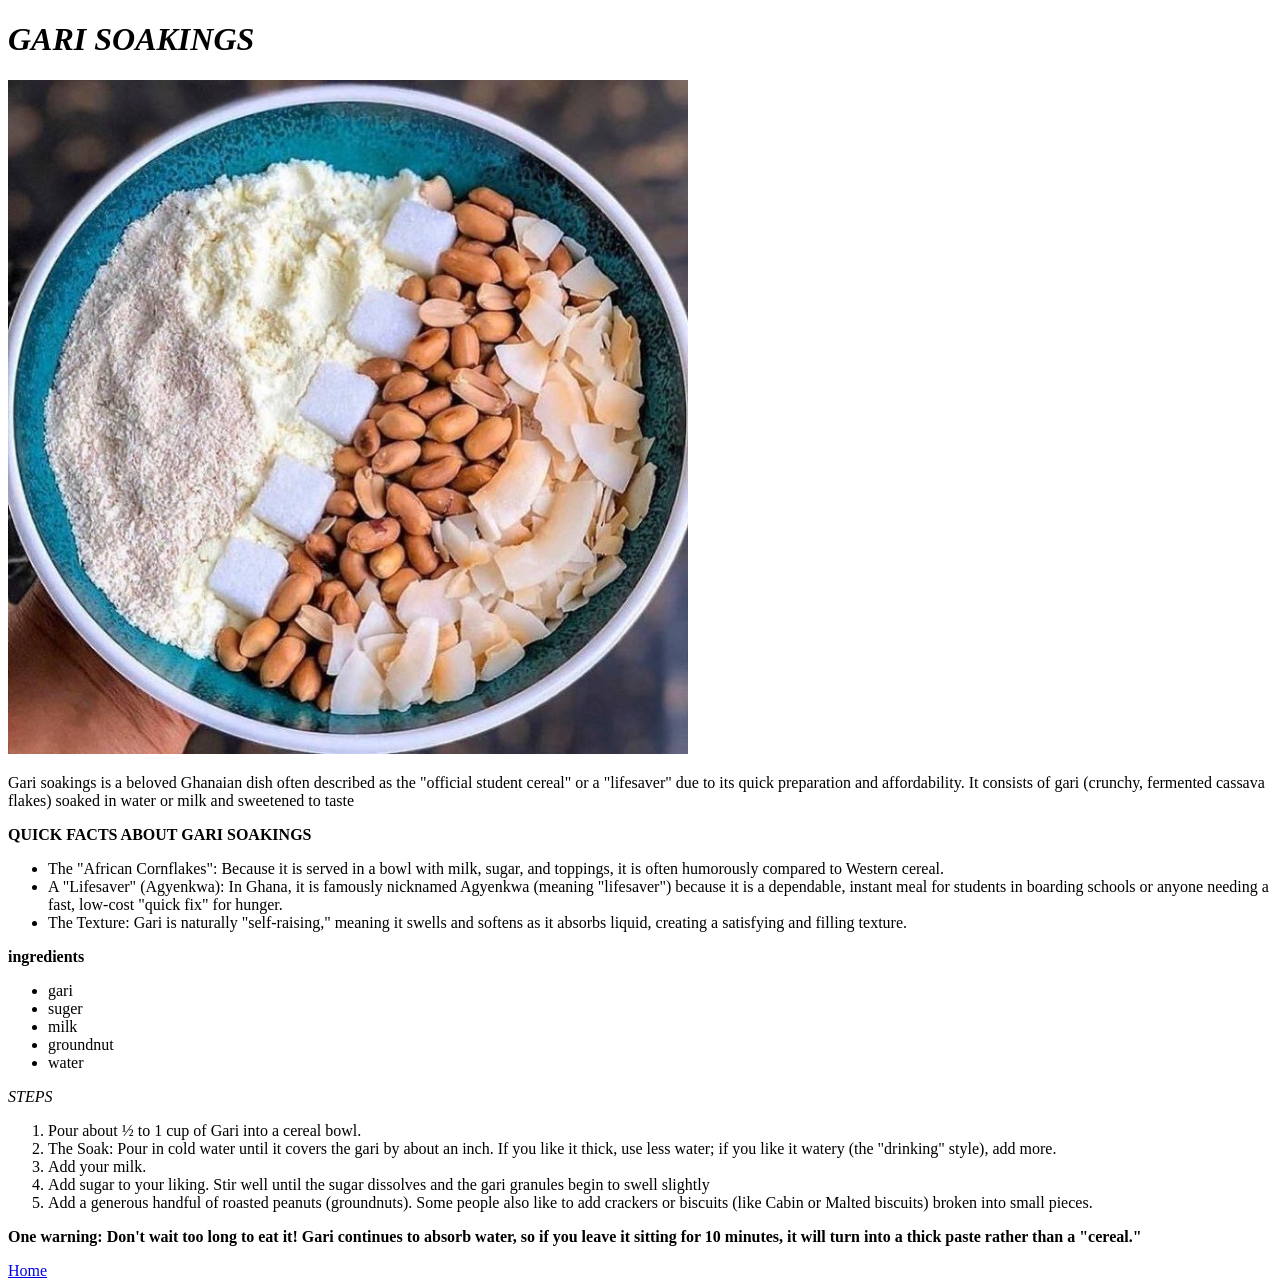
<file: recipes/gari-soakings.html>
<!DOCTYPE html>
<html lang="en">
<head>
    <meta charset="UTF-8">
    <meta name="viewport" content="width=device-width, initial-scale=1.0">
    <title>GARI SOAKINGS</title>
    
</head>
<body>
    <h1><i>GARI SOAKINGS</i></h1>
    <img src="../imges/Garri and water redefined.jpeg"alt=gari-soakings width="680">
    <p>Gari soakings is a beloved Ghanaian dish often described as the
         "official student cereal" or a "lifesaver" due to its quick preparation
          and affordability. It consists of gari (crunchy, fermented cassava flakes)
           soaked in water or milk and sweetened to taste</p>
    <p><strong>QUICK FACTS ABOUT GARI SOAKINGS</strong></p>
    <ul>
        <li>The "African Cornflakes": Because it is served in a bowl with milk, sugar, 
            and toppings, it is often humorously compared to Western cereal.
        </li>
        <li>A "Lifesaver" (Agyenkwa): In Ghana, it is famously nicknamed Agyenkwa 
            (meaning "lifesaver") because it is a dependable, instant meal for students 
            in boarding schools or anyone needing a fast, low-cost "quick fix" for hunger.
        </li> 
        <li>The Texture: Gari is naturally "self-raising," meaning it swells and softens 
            as it absorbs liquid, creating a satisfying and filling texture.
        </li>
    </ul>
    <p><strong>ingredients</strong></p>
    <ul>
        <li>gari</li>
        <li>suger</li>
        <li>milk</li>
        <li>groundnut</li>
        <li>water</li>
    </ul>
    <p><i>STEPS</i></p>
    <ol>
        <li>Pour about ½ to 1 cup of Gari into a cereal bowl.</li>
        <li>The Soak: Pour in cold water until it covers the gari by about an inch. 
            If you like it thick, use less water; if you like it watery (the "drinking" style),
            add more.</li>
        <li>Add your milk.</li>    
        <li>Add sugar to your liking. Stir well until the sugar dissolves 
            and the gari granules begin to swell slightly</li>
        <li>Add a generous handful of roasted peanuts (groundnuts). 
            Some people also like to add crackers or biscuits (like Cabin or Malted biscuits)
             broken into small pieces.</li>         
    </ol>
    <strong>One warning: Don't wait too long to eat it! Gari continues to absorb water,
         so if you leave it sitting for 10 minutes, it will turn into a thick paste rather 
         than a "cereal."</strong>
         <p></p>
    <a href="../index.html">Home</a>     


</body>
</html>
</file>
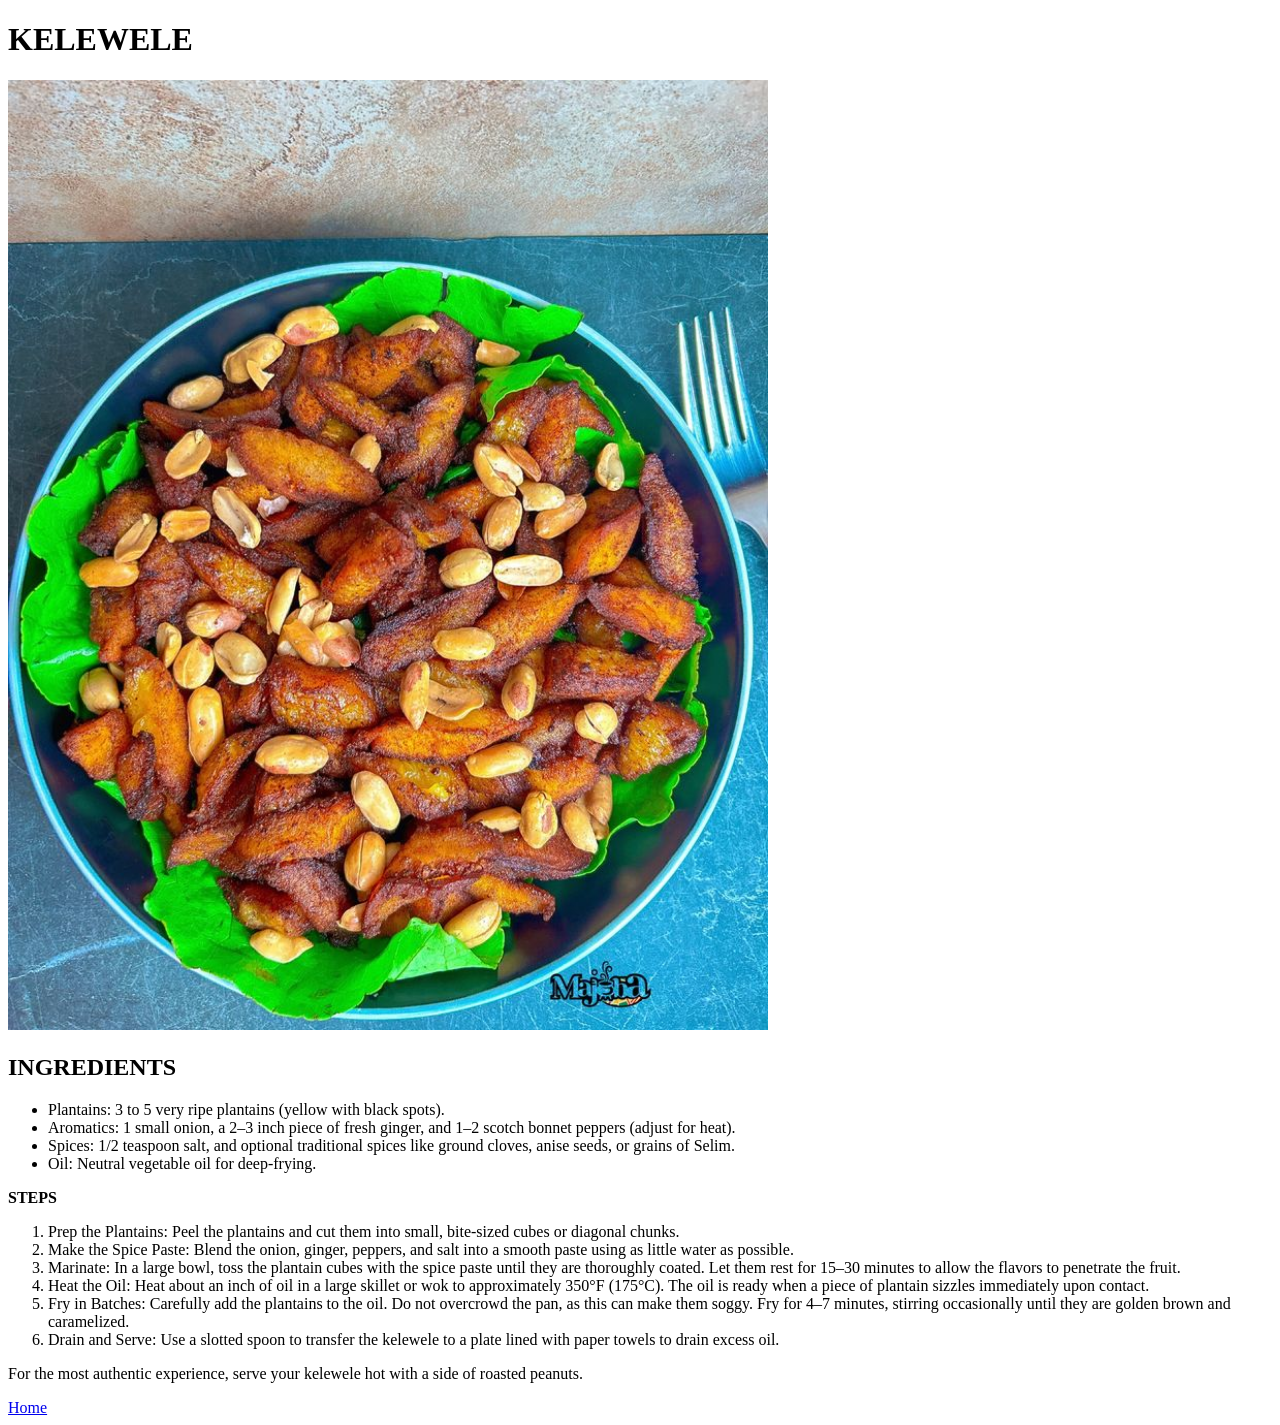
<file: recipes/kelewele.html>
<!DOCTYPE html>
<html lang="en">
<head>
    <meta charset="UTF-8">
    <meta name="viewport" content="width=device-width, initial-scale=1.0">
    <title>KELEWELE</title>
</head>
<body>
    <h1>KELEWELE</h1>
    <img src="../imges/kelewele.jpg"alt ="kelewele with groundnut" width="760">
    <p></p>
    <h2>INGREDIENTS</h2>
    <ul>
        <li>Plantains: 3 to 5 very ripe plantains (yellow with black spots).</li>
        <li>Aromatics: 1 small onion, a 2–3 inch piece of fresh ginger, and 1–2 scotch bonnet peppers (adjust for heat).</li>
        <li>Spices: 1/2 teaspoon salt, and optional traditional spices like ground cloves, anise seeds, or grains of Selim.</li>
        <li>Oil: Neutral vegetable oil for deep-frying.</li>
    </ul>
    <p><strong>STEPS</strong></p>
    <ol>
        <li>Prep the Plantains: Peel the plantains and cut them into small,
             bite-sized cubes or diagonal chunks.</li>
        <li>Make the Spice Paste: Blend the onion, ginger, peppers,
             and salt into a smooth paste using as little water as possible.
            </li>     
        <li>Marinate: In a large bowl, toss the plantain cubes with the spice paste until they are thoroughly coated.
             Let them rest for 15–30 minutes to allow the flavors to penetrate the fruit.</li>  
        <li>Heat the Oil: Heat about an inch of oil in a large skillet or wok to approximately 
            350°F (175°C). The oil is ready when a piece of plantain sizzles immediately upon contact.</li>
        <li>Fry in Batches: Carefully add the plantains to the oil. 
            Do not overcrowd the pan, as this can make them soggy. Fry for 4–7 minutes, 
            stirring occasionally until they are golden brown and caramelized.</li> 
        <li>Drain and Serve: Use a slotted spoon to transfer the kelewele
             to a plate lined with paper towels to drain excess oil.</li>                   
    </ol>
    <p>For the most authentic experience, serve your kelewele hot with a side of roasted peanuts.</p>
    <a href="../index.html">Home</a>
</body>
</html>
</file>
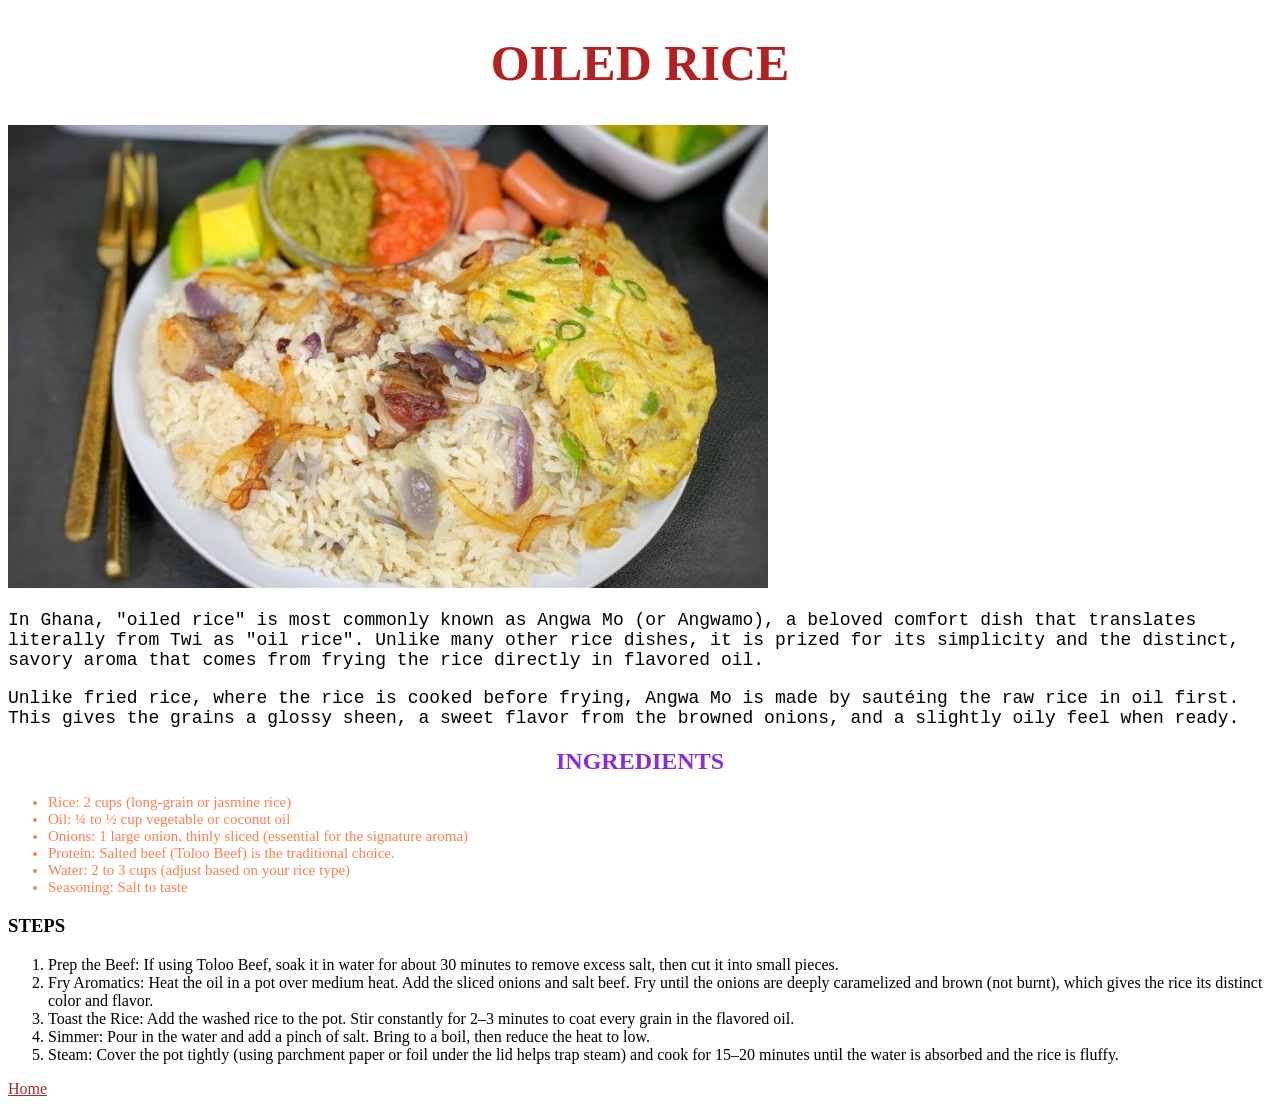
<file: recipes/oiled-rice.html>
<!DOCTYPE html>
<html lang="en">
<head>
    <meta charset="UTF-8">
    <meta name="viewport" content="width=device-width, initial-scale=1.0">
    <title>OILED RICE </title>
    <link rel="stylesheet" href="oiled.css">
</head>
<body>
    <h1><strong>OILED RICE</strong></h1>
    <img src="../imges/Ghanaian-Braised-Rice.jpeg" alt="oiled rice with flied egg"width='760'>
    <p class="p1">In Ghana, "oiled rice" is most commonly known as Angwa Mo (or Angwamo),
        a beloved comfort dish that translates literally from Twi as "oil rice".
        Unlike many other rice dishes, it is prized for its simplicity and the distinct,
        savory aroma that comes from frying the rice directly in flavored oil.
    </p>
    <p> Unlike fried rice, where the rice is cooked before frying,
        Angwa Mo is made by sautéing the raw rice in oil first. 
        This gives the grains a glossy sheen, a sweet flavor from the browned onions,
        and a slightly oily feel when ready.
    </p>
    <h2>INGREDIENTS</h2>
    <ul>
        <li>Rice: 2 cups (long-grain or jasmine rice)</li>
        <li>Oil: ¼ to ½ cup vegetable or coconut oil</li>
        <li>Onions: 1 large onion, thinly sliced (essential for the signature aroma)</li>
        <li>Protein: Salted beef (Toloo Beef) is the traditional choice.</li>
        <li>Water: 2 to 3 cups (adjust based on your rice type)</li>
        <li>Seasoning: Salt to taste</li>
    </ul>
    <h3>STEPS</h3>
    <ol>
        <li>Prep the Beef: If using Toloo Beef, soak it in water for
            about 30 minutes to remove excess salt, then cut it into small pieces.
        </li>
        <li>Fry Aromatics: Heat the oil in a pot over medium heat. 
            Add the sliced onions and salt beef. Fry until the onions are
            deeply caramelized and brown (not burnt), which gives the rice its distinct color and flavor.
        </li>
        <li>Toast the Rice: Add the washed rice to the pot.
             Stir constantly for 2–3 minutes to coat every grain in the flavored oil.
        </li>
        <li>Simmer: Pour in the water and add a pinch of salt. Bring to a boil, then reduce the heat to low.</li>
        <li>Steam: Cover the pot tightly (using parchment paper or foil under the lid helps trap steam) 
            and cook for 15–20 minutes until the water is absorbed and the rice is fluffy.
        </li>
    </ol>
    <a href="../index.html" id="link">Home</a>
    
</body>
</html>
</file>
<file: recipes/oiled.css>
h1 {
    color: firebrick;
    font-size: 50px;
    text-align: center;
}

.p1,p {
    font-family: 'Courier New', Courier, monospace;
    font-size: 18px;
    font-weight: 100;
}

#link {
    color: brown;
}

h2 {
    color: blueviolet;
    text-align: center;
}

ul {
    color: coral;
    font-size: 15px;
}
</file>
